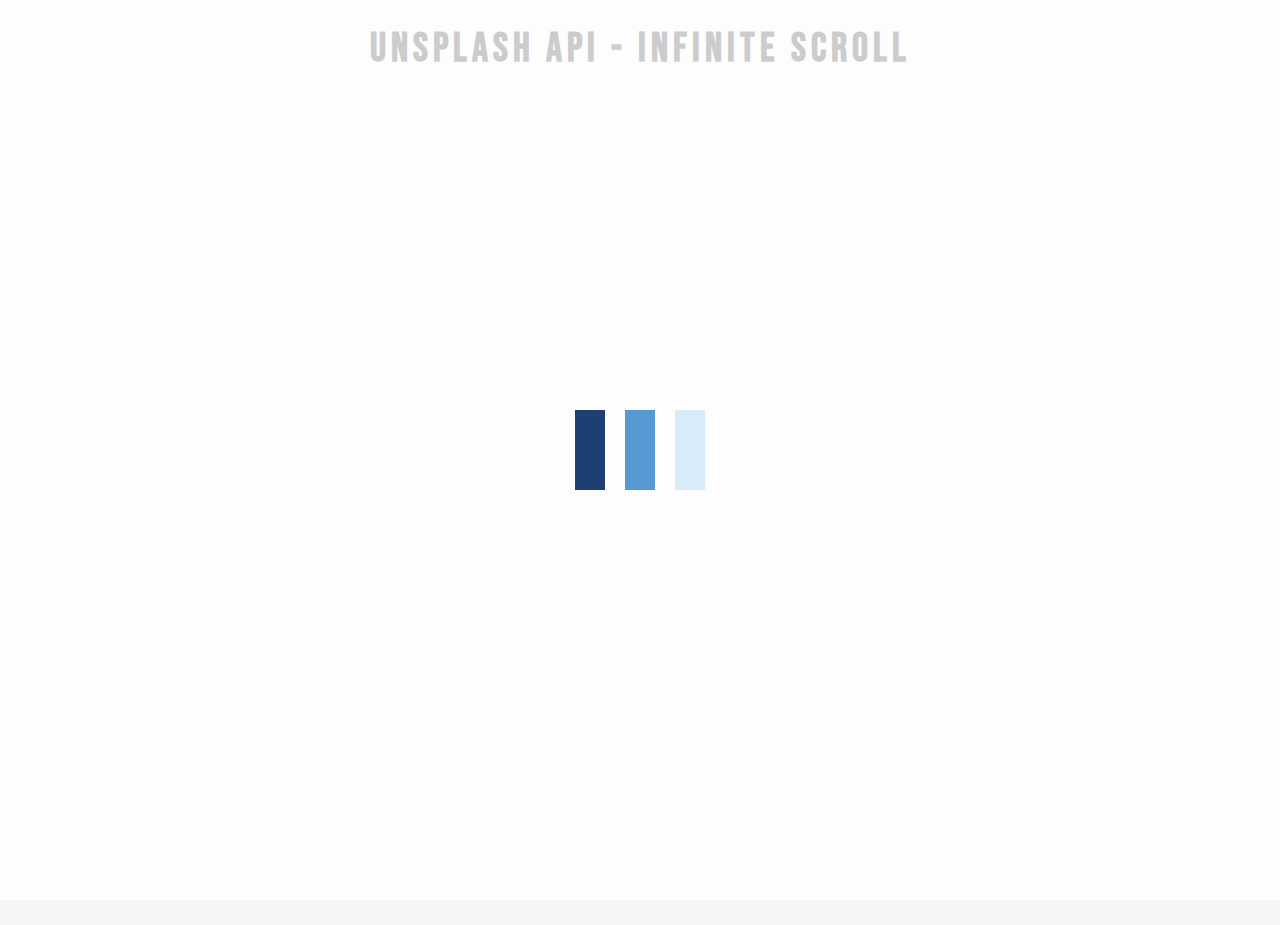
<file: infinite-scroll/index.html>
<!DOCTYPE html>
<html lang="en">
  <head>
    <meta charset="UTF-8"/>
    <meta content="width=device-width, initial-scale=1.0" name="viewport"/>
    <title>Infinte Scroll</title>
    <link href="favicon.png" rel="icon" type="image/png"/>

    <link href="https://cdnjs.cloudflare.com/ajax/libs/font-awesome/5.10.2/css/all.min.css" rel="stylesheet"/>
    <link href="style.css" rel="stylesheet"/>
  </head>
  <body>
    <!-- Title -->
    <h1>Unsplash API - Infinite Scroll</h1>
    <!-- Loader -->
    <div class="loader" id="loader">
      <img alt="Loading" src="./loader.svg">
    </div>
    <!-- Image Container -->
    <div class="image-container" id="image-container"></div>
    <!-- Script -->
    <script src="script.js"></script>
  </body>
</html>
</file>
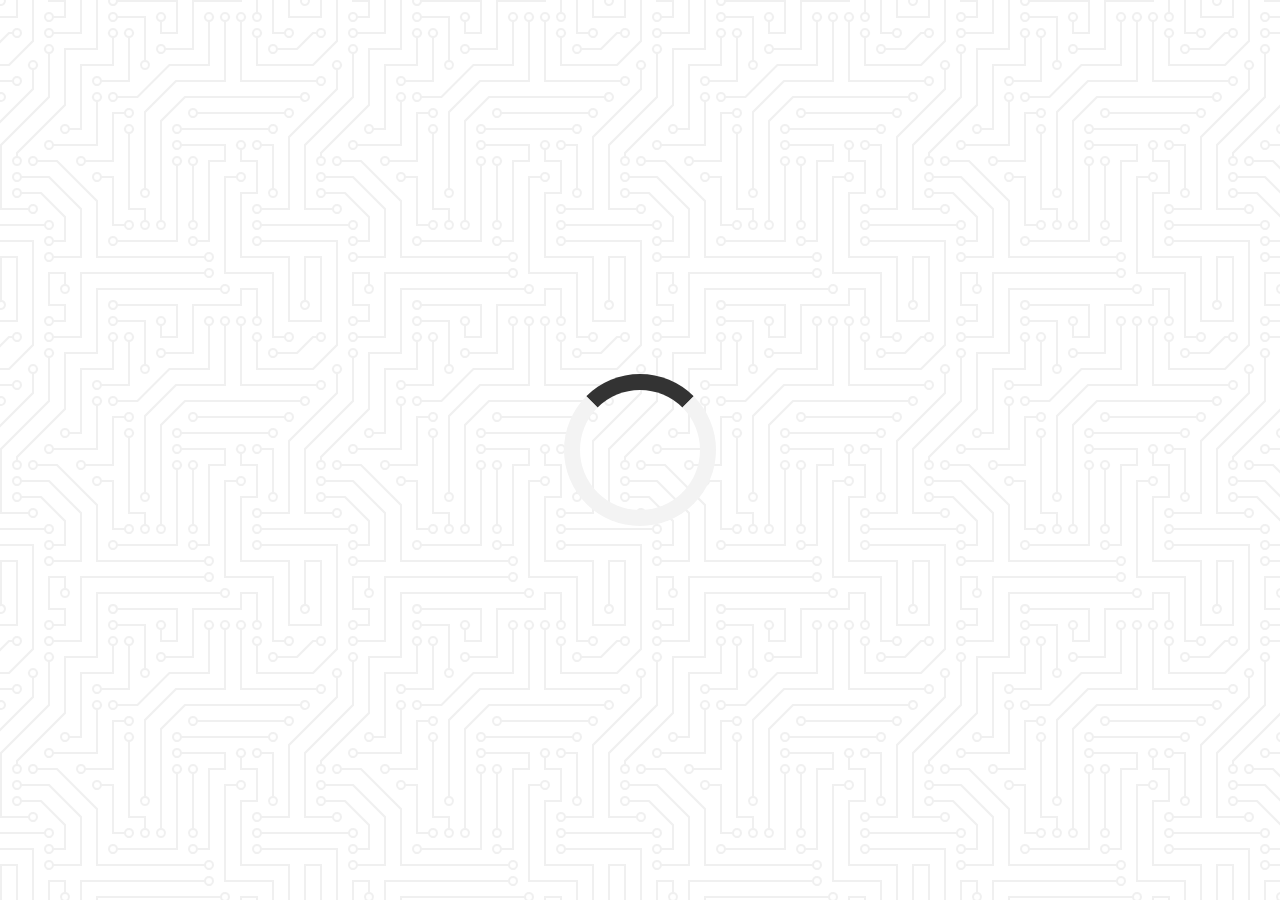
<file: quote-generator-project/index.html>
<!DOCTYPE html>
<html lang="en">
  <head>
    <meta charset="UTF-8"/>
    <meta content="width=device-width, initial-scale=1.0" name="viewport"/>
    <title>Template</title>
    <link href="favicon.png" rel="icon" type="image/png"/>

    <link href="https://cdnjs.cloudflare.com/ajax/libs/font-awesome/5.10.2/css/all.min.css" rel="stylesheet"/>
    <link href="style.css" rel="stylesheet"/>
  </head>
  <body>
    <div class="quote-container" id="quote-container">
      <!-- Quote -->
      <div class="quote-text">
        <i class="fas fa-quote-left"></i>
        <span id="quote"></span>
      </div>
      <!-- Author -->
      <div class="quote-author">
        <span id="author"></span>
      </div>
      <!-- Buttons -->
      <div class="button-container">
        <button class="twitter-button" id="twitter" title="Tweet This!">
          <i class="fab fa-twitter"></i>
        </button>
        <button id="new-quote">New Quote</button>
      </div>
    </div>
    <!-- Loader -->
    <div class="loader" id="loader"></div>
    <script src="script.js"></script>
  </body>
</html>
</file>
<file: infinite-scroll/style.css>
@import url("https://fonts.googleapis.com/css2?family=Bebas+Neue&display=swap");

html {
    box-sizing: border-box;
}

body {
    margin: 0;
    min-height: 100vh;
    font-family: Bebas Neue, sans-serif;
    background: whitesmoke;
}

h1 {
    text-align: center;
    margin-top: 25px;
    margin-bottom: 15px;
    font-size: 40px;
    letter-spacing: 5px;
}
/* Loader */
.loader {
    position: fixed;
    top: 0;
    bottom: 0;
    left: 0;
    right: 0;
    background: rgba(255, 255, 255, 0.8);
}

.loader img {
    position: fixed;
    top: 50%;
    left: 50%;
    transform: translate(-50%, -50%);
}

/* Image Container */
.image-container {
    margin: 10px 30%;
}

.image-container img {
    width: 100%;
    margin-top: 5px;
}

/* Media Query: Large Smartphone */
@media screen and (max-width: 600px) {
    h1 {
        font-size: 20px;
    }

    .image-container {
        margin: 10px;
    }
}
</file>
<file: quote-generator-project/style.css>
@import url();
html {
    box-sizing: border-box;
}

body {
    margin: 0;
    min-height: 100vh;
    background-color: #ffffff;
    background-image: url("data:image/svg+xml,%3Csvg xmlns='http://www.w3.org/2000/svg' viewBox='0 0 304 304' width='304' height='304'%3E%3Cpath fill='%23000000' fill-opacity='0.06' d='M44.1 224a5 5 0 1 1 0 2H0v-2h44.1zm160 48a5 5 0 1 1 0 2H82v-2h122.1zm57.8-46a5 5 0 1 1 0-2H304v2h-42.1zm0 16a5 5 0 1 1 0-2H304v2h-42.1zm6.2-114a5 5 0 1 1 0 2h-86.2a5 5 0 1 1 0-2h86.2zm-256-48a5 5 0 1 1 0 2H0v-2h12.1zm185.8 34a5 5 0 1 1 0-2h86.2a5 5 0 1 1 0 2h-86.2zM258 12.1a5 5 0 1 1-2 0V0h2v12.1zm-64 208a5 5 0 1 1-2 0v-54.2a5 5 0 1 1 2 0v54.2zm48-198.2V80h62v2h-64V21.9a5 5 0 1 1 2 0zm16 16V64h46v2h-48V37.9a5 5 0 1 1 2 0zm-128 96V208h16v12.1a5 5 0 1 1-2 0V210h-16v-76.1a5 5 0 1 1 2 0zm-5.9-21.9a5 5 0 1 1 0 2H114v48H85.9a5 5 0 1 1 0-2H112v-48h12.1zm-6.2 130a5 5 0 1 1 0-2H176v-74.1a5 5 0 1 1 2 0V242h-60.1zm-16-64a5 5 0 1 1 0-2H114v48h10.1a5 5 0 1 1 0 2H112v-48h-10.1zM66 284.1a5 5 0 1 1-2 0V274H50v30h-2v-32h18v12.1zM236.1 176a5 5 0 1 1 0 2H226v94h48v32h-2v-30h-48v-98h12.1zm25.8-30a5 5 0 1 1 0-2H274v44.1a5 5 0 1 1-2 0V146h-10.1zm-64 96a5 5 0 1 1 0-2H208v-80h16v-14h-42.1a5 5 0 1 1 0-2H226v18h-16v80h-12.1zm86.2-210a5 5 0 1 1 0 2H272V0h2v32h10.1zM98 101.9V146H53.9a5 5 0 1 1 0-2H96v-42.1a5 5 0 1 1 2 0zM53.9 34a5 5 0 1 1 0-2H80V0h2v34H53.9zm60.1 3.9V66H82v64H69.9a5 5 0 1 1 0-2H80V64h32V37.9a5 5 0 1 1 2 0zM101.9 82a5 5 0 1 1 0-2H128V37.9a5 5 0 1 1 2 0V82h-28.1zm16-64a5 5 0 1 1 0-2H146v44.1a5 5 0 1 1-2 0V18h-26.1zm102.2 270a5 5 0 1 1 0 2H98v14h-2v-16h124.1zM242 149.9V160h16v34h-16v62h48v48h-2v-46h-48v-66h16v-30h-16v-12.1a5 5 0 1 1 2 0zM53.9 18a5 5 0 1 1 0-2H64V2H48V0h18v18H53.9zm112 32a5 5 0 1 1 0-2H192V0h50v2h-48v48h-28.1zm-48-48a5 5 0 0 1-9.8-2h2.07a3 3 0 1 0 5.66 0H178v34h-18V21.9a5 5 0 1 1 2 0V32h14V2h-58.1zm0 96a5 5 0 1 1 0-2H137l32-32h39V21.9a5 5 0 1 1 2 0V66h-40.17l-32 32H117.9zm28.1 90.1a5 5 0 1 1-2 0v-76.51L175.59 80H224V21.9a5 5 0 1 1 2 0V82h-49.59L146 112.41v75.69zm16 32a5 5 0 1 1-2 0v-99.51L184.59 96H300.1a5 5 0 0 1 3.9-3.9v2.07a3 3 0 0 0 0 5.66v2.07a5 5 0 0 1-3.9-3.9H185.41L162 121.41v98.69zm-144-64a5 5 0 1 1-2 0v-3.51l48-48V48h32V0h2v50H66v55.41l-48 48v2.69zM50 53.9v43.51l-48 48V208h26.1a5 5 0 1 1 0 2H0v-65.41l48-48V53.9a5 5 0 1 1 2 0zm-16 16V89.41l-34 34v-2.82l32-32V69.9a5 5 0 1 1 2 0zM12.1 32a5 5 0 1 1 0 2H9.41L0 43.41V40.6L8.59 32h3.51zm265.8 18a5 5 0 1 1 0-2h18.69l7.41-7.41v2.82L297.41 50H277.9zm-16 160a5 5 0 1 1 0-2H288v-71.41l16-16v2.82l-14 14V210h-28.1zm-208 32a5 5 0 1 1 0-2H64v-22.59L40.59 194H21.9a5 5 0 1 1 0-2H41.41L66 216.59V242H53.9zm150.2 14a5 5 0 1 1 0 2H96v-56.6L56.6 162H37.9a5 5 0 1 1 0-2h19.5L98 200.6V256h106.1zm-150.2 2a5 5 0 1 1 0-2H80v-46.59L48.59 178H21.9a5 5 0 1 1 0-2H49.41L82 208.59V258H53.9zM34 39.8v1.61L9.41 66H0v-2h8.59L32 40.59V0h2v39.8zM2 300.1a5 5 0 0 1 3.9 3.9H3.83A3 3 0 0 0 0 302.17V256h18v48h-2v-46H2v42.1zM34 241v63h-2v-62H0v-2h34v1zM17 18H0v-2h16V0h2v18h-1zm273-2h14v2h-16V0h2v16zm-32 273v15h-2v-14h-14v14h-2v-16h18v1zM0 92.1A5.02 5.02 0 0 1 6 97a5 5 0 0 1-6 4.9v-2.07a3 3 0 1 0 0-5.66V92.1zM80 272h2v32h-2v-32zm37.9 32h-2.07a3 3 0 0 0-5.66 0h-2.07a5 5 0 0 1 9.8 0zM5.9 0A5.02 5.02 0 0 1 0 5.9V3.83A3 3 0 0 0 3.83 0H5.9zm294.2 0h2.07A3 3 0 0 0 304 3.83V5.9a5 5 0 0 1-3.9-5.9zm3.9 300.1v2.07a3 3 0 0 0-1.83 1.83h-2.07a5 5 0 0 1 3.9-3.9zM97 100a3 3 0 1 0 0-6 3 3 0 0 0 0 6zm0-16a3 3 0 1 0 0-6 3 3 0 0 0 0 6zm16 16a3 3 0 1 0 0-6 3 3 0 0 0 0 6zm16 16a3 3 0 1 0 0-6 3 3 0 0 0 0 6zm0 16a3 3 0 1 0 0-6 3 3 0 0 0 0 6zm-48 32a3 3 0 1 0 0-6 3 3 0 0 0 0 6zm16 16a3 3 0 1 0 0-6 3 3 0 0 0 0 6zm32 48a3 3 0 1 0 0-6 3 3 0 0 0 0 6zm-16 16a3 3 0 1 0 0-6 3 3 0 0 0 0 6zm32-16a3 3 0 1 0 0-6 3 3 0 0 0 0 6zm0-32a3 3 0 1 0 0-6 3 3 0 0 0 0 6zm16 32a3 3 0 1 0 0-6 3 3 0 0 0 0 6zm32 16a3 3 0 1 0 0-6 3 3 0 0 0 0 6zm0-16a3 3 0 1 0 0-6 3 3 0 0 0 0 6zm-16-64a3 3 0 1 0 0-6 3 3 0 0 0 0 6zm16 0a3 3 0 1 0 0-6 3 3 0 0 0 0 6zm16 96a3 3 0 1 0 0-6 3 3 0 0 0 0 6zm0 16a3 3 0 1 0 0-6 3 3 0 0 0 0 6zm16 16a3 3 0 1 0 0-6 3 3 0 0 0 0 6zm16-144a3 3 0 1 0 0-6 3 3 0 0 0 0 6zm0 32a3 3 0 1 0 0-6 3 3 0 0 0 0 6zm16-32a3 3 0 1 0 0-6 3 3 0 0 0 0 6zm16-16a3 3 0 1 0 0-6 3 3 0 0 0 0 6zm-96 0a3 3 0 1 0 0-6 3 3 0 0 0 0 6zm0 16a3 3 0 1 0 0-6 3 3 0 0 0 0 6zm16-32a3 3 0 1 0 0-6 3 3 0 0 0 0 6zm96 0a3 3 0 1 0 0-6 3 3 0 0 0 0 6zm-16-64a3 3 0 1 0 0-6 3 3 0 0 0 0 6zm16-16a3 3 0 1 0 0-6 3 3 0 0 0 0 6zm-32 0a3 3 0 1 0 0-6 3 3 0 0 0 0 6zm0-16a3 3 0 1 0 0-6 3 3 0 0 0 0 6zm-16 0a3 3 0 1 0 0-6 3 3 0 0 0 0 6zm-16 0a3 3 0 1 0 0-6 3 3 0 0 0 0 6zm-16 0a3 3 0 1 0 0-6 3 3 0 0 0 0 6zM49 36a3 3 0 1 0 0-6 3 3 0 0 0 0 6zm-32 0a3 3 0 1 0 0-6 3 3 0 0 0 0 6zm32 16a3 3 0 1 0 0-6 3 3 0 0 0 0 6zM33 68a3 3 0 1 0 0-6 3 3 0 0 0 0 6zm16-48a3 3 0 1 0 0-6 3 3 0 0 0 0 6zm0 240a3 3 0 1 0 0-6 3 3 0 0 0 0 6zm16 32a3 3 0 1 0 0-6 3 3 0 0 0 0 6zm-16-64a3 3 0 1 0 0-6 3 3 0 0 0 0 6zm0 16a3 3 0 1 0 0-6 3 3 0 0 0 0 6zm-16-32a3 3 0 1 0 0-6 3 3 0 0 0 0 6zm80-176a3 3 0 1 0 0-6 3 3 0 0 0 0 6zm16 0a3 3 0 1 0 0-6 3 3 0 0 0 0 6zm-16-16a3 3 0 1 0 0-6 3 3 0 0 0 0 6zm32 48a3 3 0 1 0 0-6 3 3 0 0 0 0 6zm16-16a3 3 0 1 0 0-6 3 3 0 0 0 0 6zm0-32a3 3 0 1 0 0-6 3 3 0 0 0 0 6zm112 176a3 3 0 1 0 0-6 3 3 0 0 0 0 6zm-16 16a3 3 0 1 0 0-6 3 3 0 0 0 0 6zm0 16a3 3 0 1 0 0-6 3 3 0 0 0 0 6zm0 16a3 3 0 1 0 0-6 3 3 0 0 0 0 6zM17 180a3 3 0 1 0 0-6 3 3 0 0 0 0 6zm0 16a3 3 0 1 0 0-6 3 3 0 0 0 0 6zm0-32a3 3 0 1 0 0-6 3 3 0 0 0 0 6zm16 0a3 3 0 1 0 0-6 3 3 0 0 0 0 6zM17 84a3 3 0 1 0 0-6 3 3 0 0 0 0 6zm32 64a3 3 0 1 0 0-6 3 3 0 0 0 0 6zm16-16a3 3 0 1 0 0-6 3 3 0 0 0 0 6z'%3E%3C/path%3E%3C/svg%3E");
    color: #000;
    font-family: Verdana, Geneva, Tahoma, sans-serif;
    font-weight: 700;
    text-align: center;
    display: flex;
    align-items: center;
    justify-content: center;
}

.quote-container {
    width: auto;
    max-width: 900px;
    padding: 20px 30px;
    border-radius: 10px;
    background-color: rgba(255, 255, 255, 0.4);
    box-shadow: 0 10px 10px 10px rgba(0, 0, 0, 0.2);
}

.quote-text {
    font-size: 2.75rem;
}

.long-quote {
    font-size: 2rem;
}

.fa-quote-left {
    font-size: 4rem;
}

.quote-author {
    margin-top: 15px;
    font-size: 2rem;
    font-weight: 400;
    font-style: italic;
}

.button-container {
    margin-top: 15px;
    display: flex;
    justify-content: space-between;
}

button {
    cursor: pointer;
    font-size: 1.2rem;
    height: 2.5rem;
    border: none;
    border-radius: 10px;
    color: white;
    background: #333;
    outline: none;
    padding: 0.5rem 1.8rem;
    box-shadow: 0 0.3rem rgba(121, 121, 121, 0.65);
}
button:hover {
    filter: brightness(110%);
}
button:active {
    transform: translate(0, 0.3rem);
    box-shadow: 0 0.1rem rgba(255, 255, 255, 0.65);
}
.twitter-button:hover {
    color: #38a1f3;
}

.fa-twitter {
    font-size: 1.5rem;
}

/* Loader */
.loader {
    border: 16px solid #f3f3f3; /* Light grey */
    border-top: 16px solid #333; /* Blue */
    border-radius: 50%;
    width: 120px;
    height: 120px;
    animation: spin 2s linear infinite;
}

@keyframes spin {
    0% {
        transform: rotate(0deg);
    }
    100% {
        transform: rotate(360deg);
    }
}

/* Media Query: Tablet or Smaller */
@media screen and (max-width: 1000px) {
    .quote-container {
        margin: auto 10px;
    }

    .quote-text {
        font-size: 2.5rem;
    }
}
</file>
